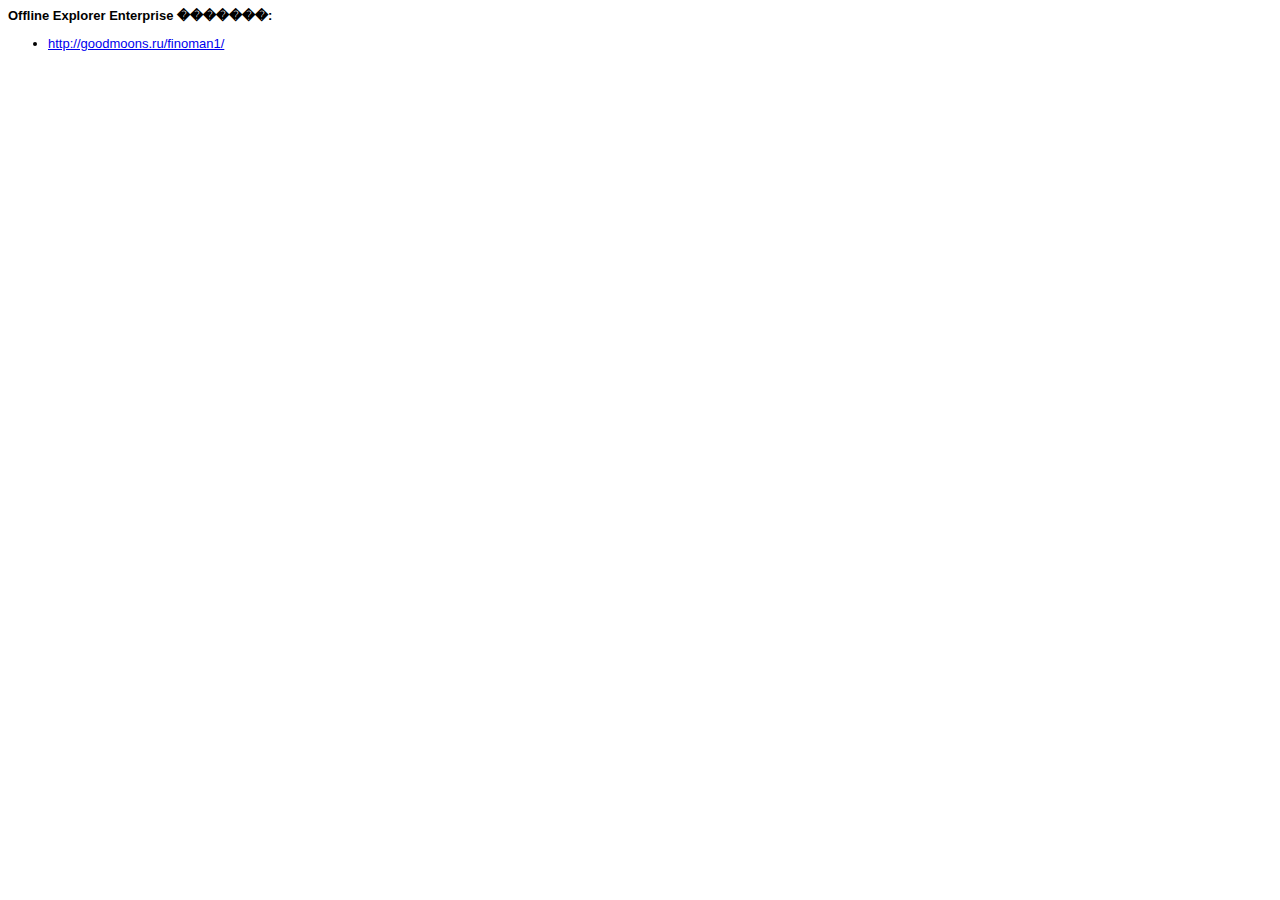
<file: default.htm>
<html>
<head><title>Offline Explorer Enterprise  �������</title></head><body bgcolor="white"><font face="Arial" size="2"><b>Offline Explorer Enterprise  �������:</b><p><ul>
<ContentsBody>
<li><a href="goodmoons.ru/finoman1/default.htm">http://goodmoons.ru/finoman1/</a><p>
</ContentsBody>
</ul></font></body></html>
<ContentsFile />
</file>
